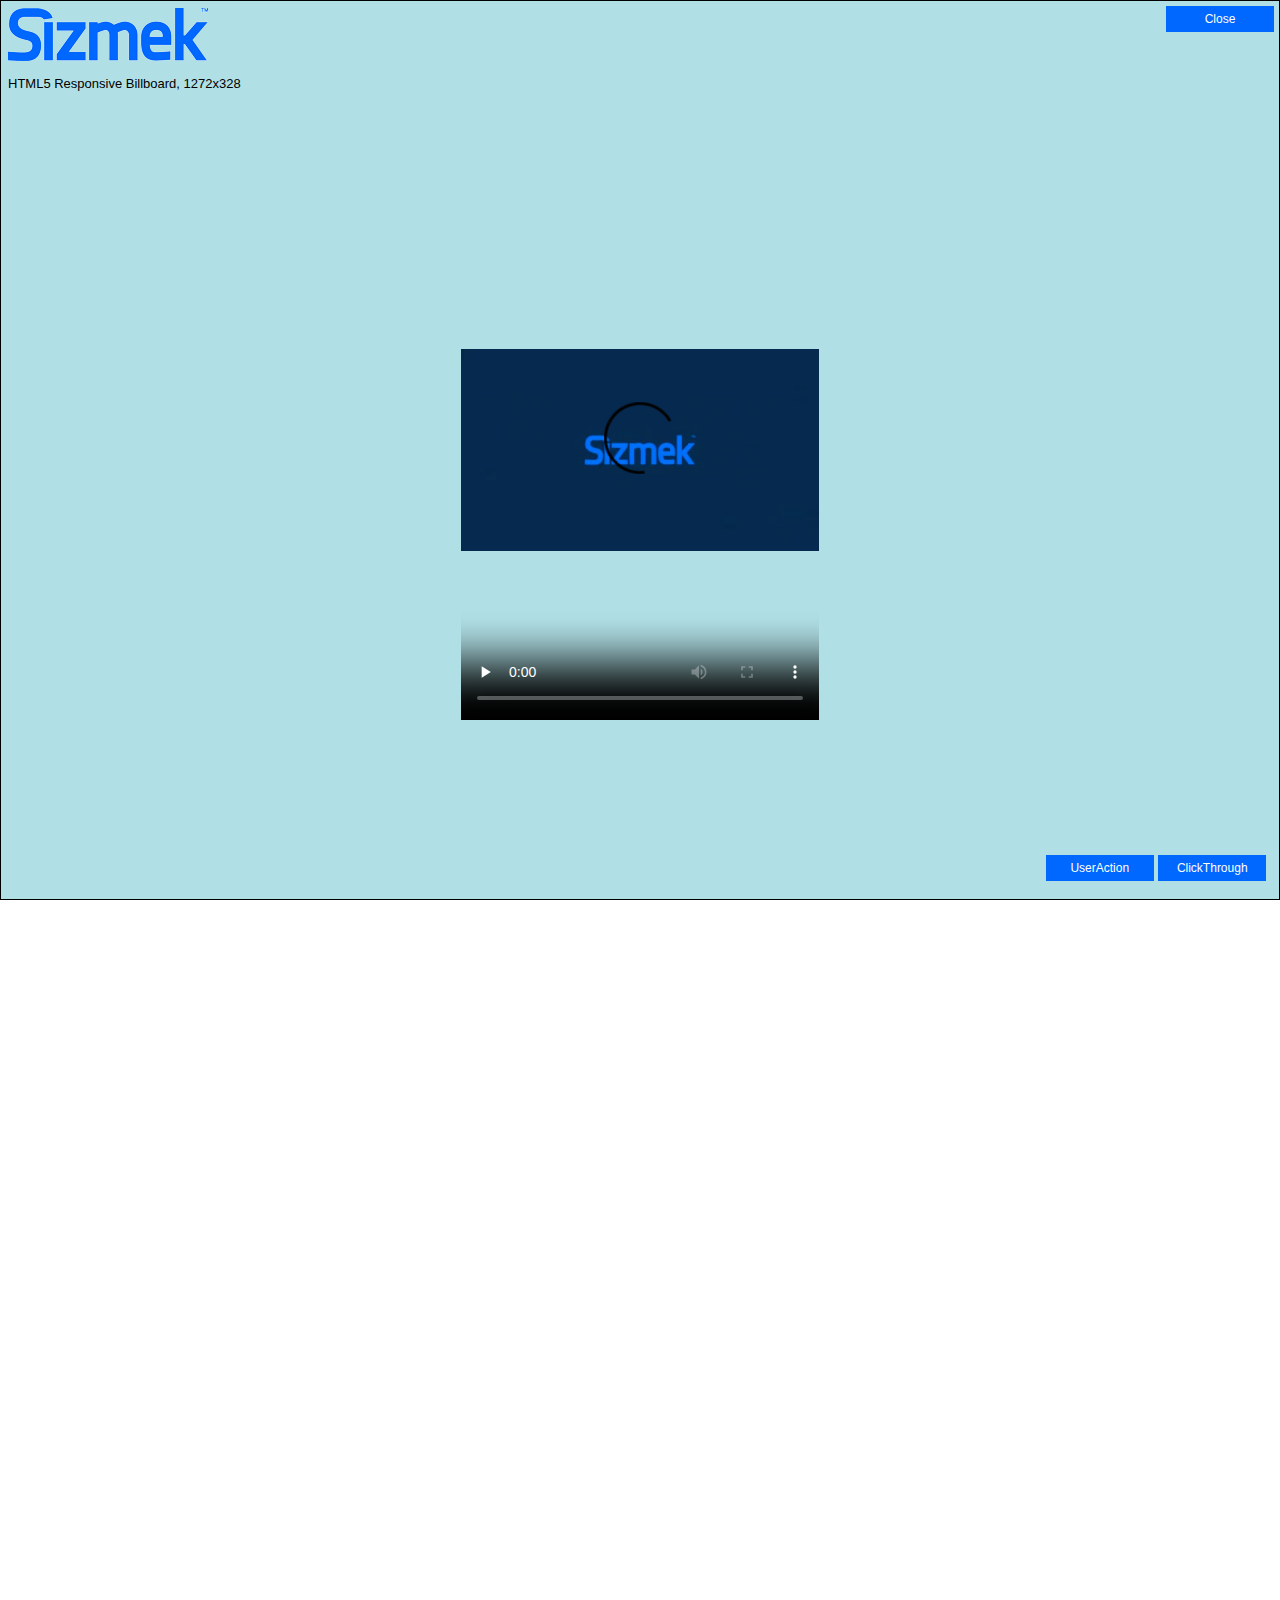
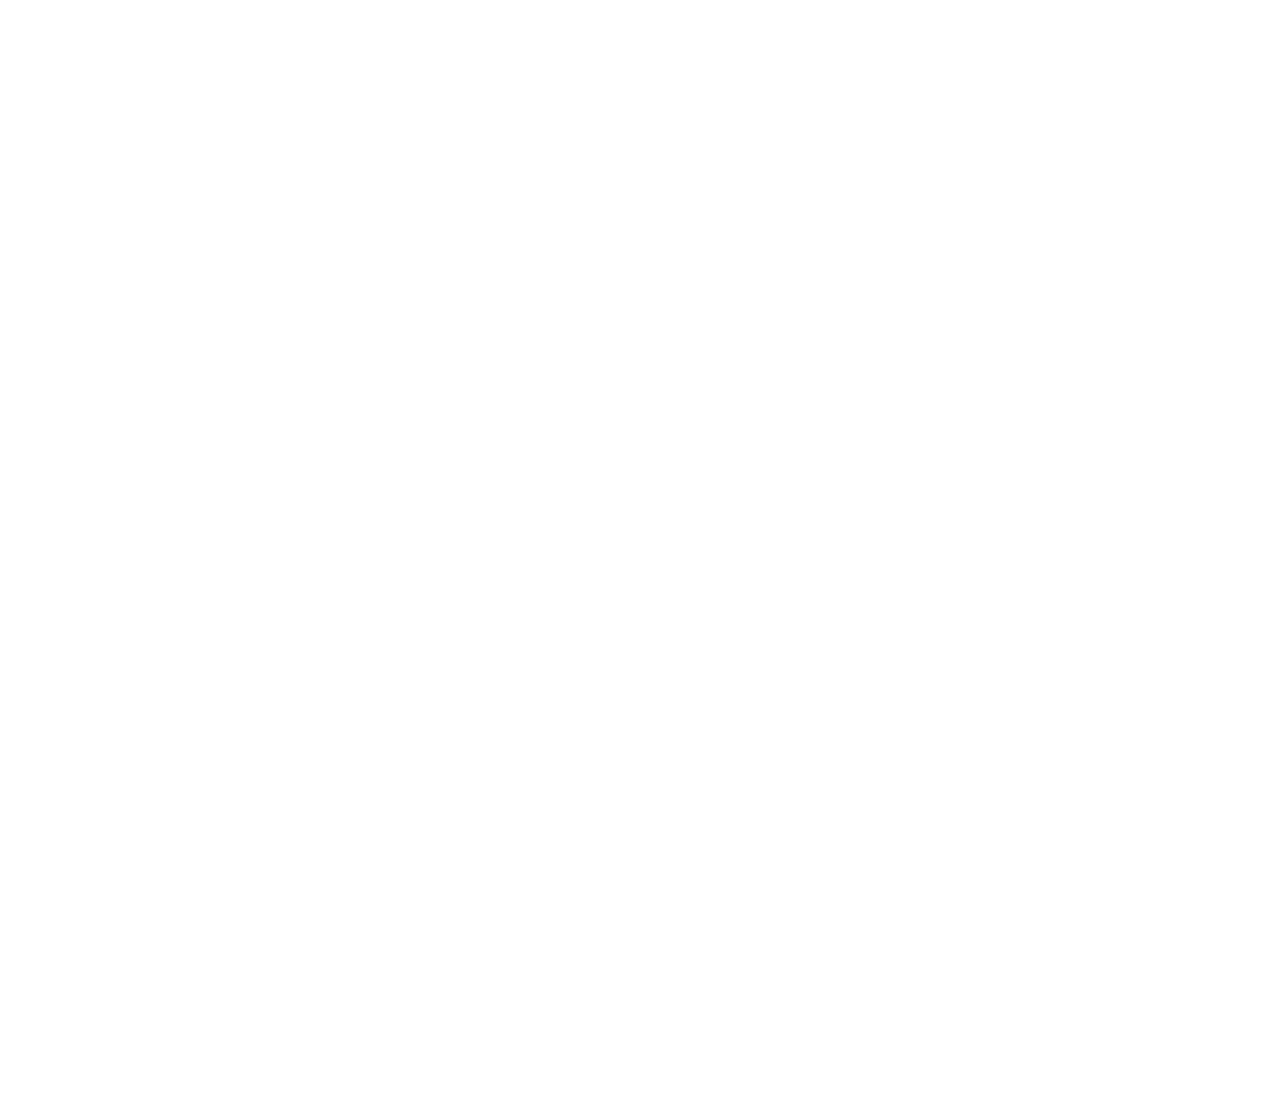
<file: HTML5_Responsive_Billboard_skin_AOL/panels/billboard/index.html>
<!doctype html> 
<html> 
	<head> 
		<meta charset="utf-8"/> 
		<meta name="viewport" content="width=device-width, initial-scale=1"/> 
		<title>HTML5 Responsive Billboard</title>
		<link rel="stylesheet" href="../../styles/common.css"/> 
		<link rel="stylesheet" href="styles/style.css"/> 
		<script>EBModulesToLoad = ['Video'];</script>
		<script type="text/javascript" src="https://secure-ds.serving-sys.com/BurstingScript/EBLoader.js"></script>
		<script src="scripts/script.js"></script>
	</head> 
	<body>
		<div id="billboard" class="ad-container">

			<button id="close-button">Close</button>
			<div class="video-container centered">
				<video poster="images/poster.jpg" preload="none" controls>
					<source src="videos/video.mp4" type="video/mp4">
					<source src="videos/video.webm" type="video/webm">
					Your browser does not support the <code>video</code> element.
				</video>
			</div>
			<div class="buttons">
				<button id="user-action-button">UserAction</button>
				<button id="clickthrough-button">ClickThrough</button>
			</div>
			
			<!-- Remove rest column1,column2...etc and uncomment below column to use single creative for all dimensions.  -->
			
			<!--  <div id ="column">
				<div id ="ad_content">
					<div id="logo"></div>
					<div class="chtext">HTML5 Responsive Billboard</div>
				</div>
			</div>  -->
			<div id="column1">
				<div id="logo"></div>
				<div class="chtext">HTML5 Responsive Billboard, 768x198</div>
			</div>

			<div id="column2">
				<div id="logo"></div>
				<div class="chtext">HTML5 Responsive Billboard, 970x250</div>
			</div>

			<div id="column3">
				<div id="logo"></div>
				<div class="chtext">HTML5 Responsive Billboard, 1272x328</div>
			</div>
		
		</div>
	</body> 
</html>
</file>
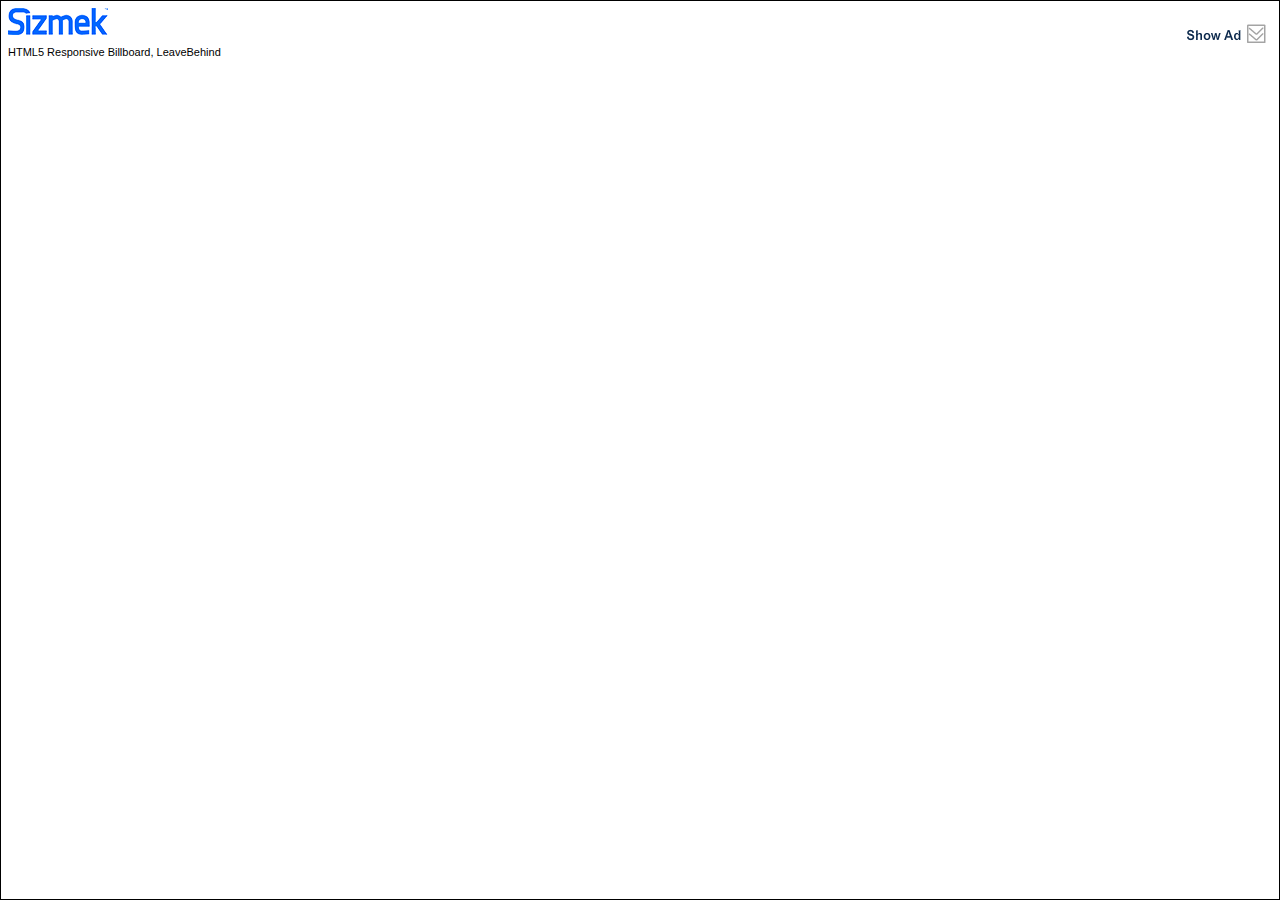
<file: HTML5_Responsive_Billboard_skin_AOL/panels/leavebehind/index.html>
<!doctype html> 
<html> 
	<head> 
		<meta charset="utf-8"/> 
		<meta name="viewport" content="width=device-width, initial-scale=1"/> 
		<title>HTML5 Responsive Billboard</title>
		<link rel="stylesheet" href="../../styles/common.css"/> 
		<link rel="stylesheet" href="styles/style.css"/>
		<script>EBModulesToLoad = ['EBCMD'];</script>
		<script src="https://secure-ds.serving-sys.com/BurstingScript/EBLoader.js"></script>
		<script src="scripts/script.js"></script>
	</head> 
	<body>
		<div id="leave-behind"  class="ad-container">
			<div id="logo"></div>
			<div class="chtext">HTML5 Responsive Billboard, LeaveBehind</div>
			<div id="expand-button"></div>
		</div>
	</body> 
</html>
</file>
<file: HTML5_Responsive_Billboard_skin_AOL/styles/common.css>
/************ 
TAG STYLES
 ************/
body {
  font-family: Arial, sans-serif;
  margin: 0;
  padding: 0;
  -moz-user-select: -moz-none;
  -khtml-user-select: none;
  -webkit-user-select: none;
  -ms-user-select: none;
  user-select: none;
}

/************************
CREATIVE CONTENT STYLES
************************/
button {
  background-color: #0068FF;
  border: none;
  color: white;
  cursor: pointer;
  font-family: inherit;
  font-size: 12px;
  height: 26px;
  outline: none;
  -webkit-tap-highlight-color: rgba(0, 0, 0, 0);
  user-select: none;
  width: 108px;
}

button:hover, button:active {
  color: #0d2a4d;
}

button:active {
}

.centered {
  position: absolute;
  margin: auto;
  top: 0;
  left: 0;
  bottom: 0;
  right: 0;
}

.ad-container {
  border: 1px solid black;
  box-sizing: border-box; 
}
</file>
<file: HTML5_Responsive_Billboard_skin_AOL/panels/billboard/styles/style.css>
/************ 
TAG STYLES
 ************/
html, body {
  height: 100%;
}

/*******************
CREATIVE STYLES
*******************/
#billboard {
  height: 100%;
  position: absolute;
  width: 100%;  
}

#logo{
  background-image:url(../images/logo.png);
  background-position: 7px 7px;
  background-repeat:no-repeat;
  height: 75px;
  width: 210px;
}
.chtext {
  font-size: 13px;
  position: relative;
  top: 0px;
  left: 7px;
  width: 35%;
}

#column {
  height: 100%;
  width: 100%;
  background-color: #9400D3;
}

#column1 {
  height: 100%;
  width: 100%;
  background-color: #9400D3;
}

#column2 {
  height: 100%;
  width: 100%;
  background-color: #8FBC8F;
}

#column3 {
  height: 100%;
  width: 100%;
  background-color: #B0E0E6;
}


#close-button {
  position: absolute;
  right: 5px;
  top: 5px;
}

.buttons {
  position: absolute;
  bottom: 2%;
  right: 1%;
}

#expand-button {
  height: 100%;
  position: absolute;
  width: 100%;
}

.label{
  font-size: 14px;
  position: absolute;
  margin-top: 50px;
}

.video-container {
  height: 60%;
  position: absolute;
  width: 28%;
}

video {
  height: 100%;
  width: 100%;
}
</file>
<file: HTML5_Responsive_Billboard_skin_AOL/panels/leavebehind/styles/style.css>
/************************
CREATIVE CONTENT STYLES
************************/
#leave-behind {
  height: 100%;
  position:absolute;
  background-color: #FFFFFF;
  width: 100%;
  text-align: center;
}
#logo{
  background-image:url(../images/logo.png);
  background-position: 7px 7px;
  background-repeat:no-repeat;
  height: 40px;
  width: 210px;
}
.chtext {
  font-size: 11px;
  position: relative;
  top: 5px;
  left: 7px;
  width: 35%;
  text-align: left;
}

#expand-button {
  height: 31px;
  width: 88px;
  background-image:url(../images/leaveBehind.png);
  background-repeat:no-repeat;
  position: absolute;
  cursor: pointer;
  right: 5px;
  top: 23px;
  
}
</file>
